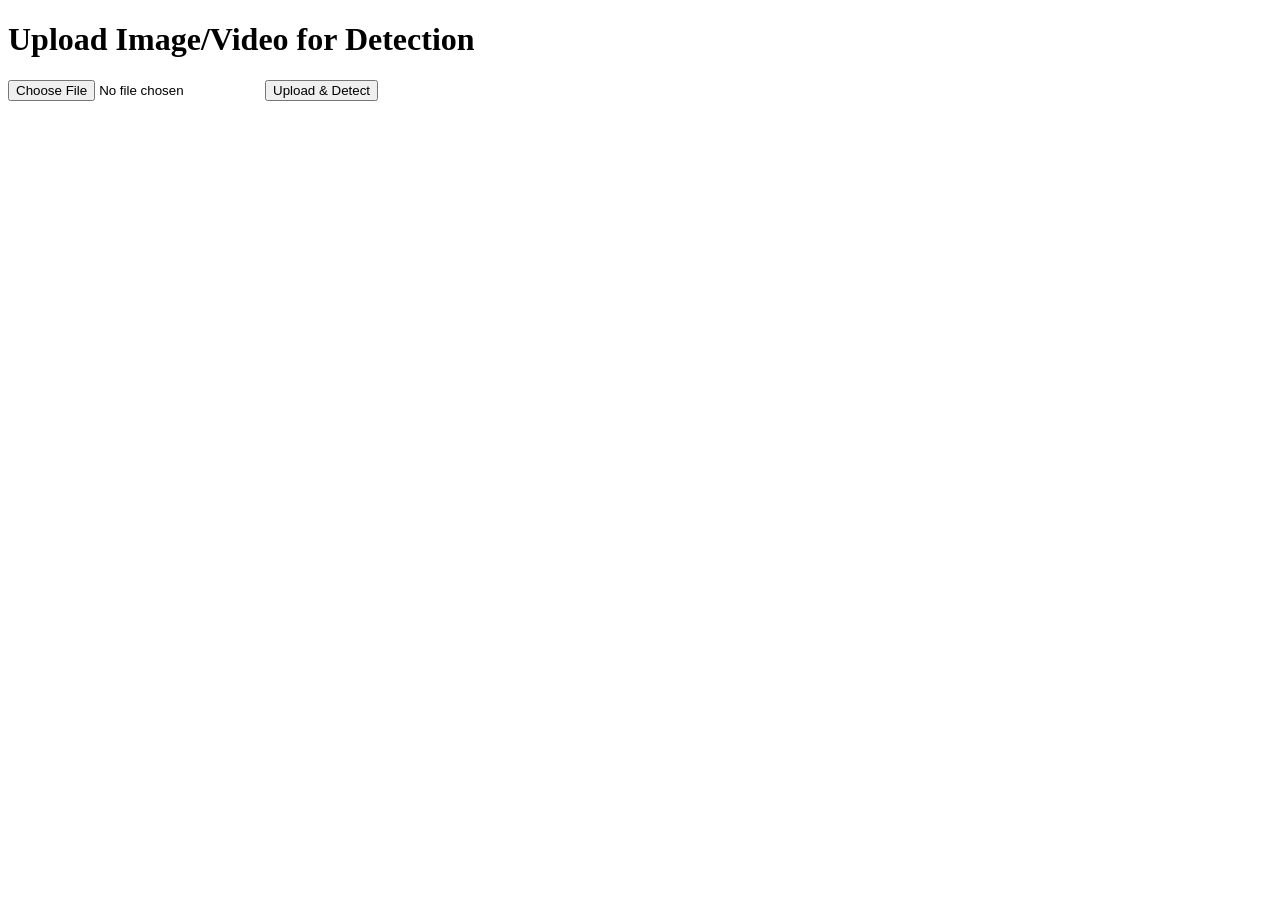
<file: result.html>
<!DOCTYPE html>
<html>
<head>
    <title>Animal Herd Detection</title>
</head>
<body>
    <h1>Upload Image/Video for Detection</h1>
    <form action="/" method="POST" enctype="multipart/form-data">
        <input type="file" name="file" required>
        <button type="submit">Upload & Detect</button>
    </form>
</body>
</html>
</file>
